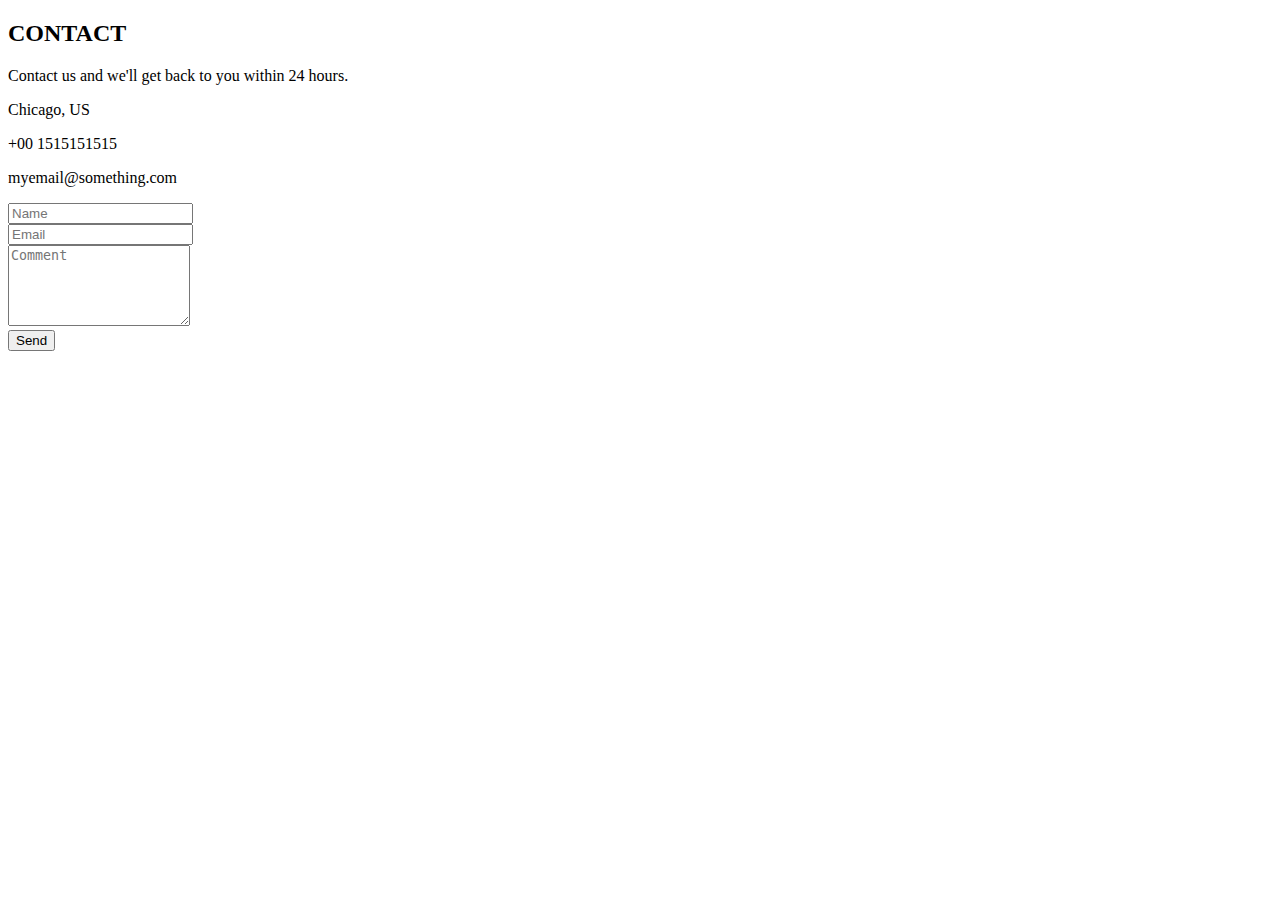
<file: Contact.html>
<!DOCTYPE html>
<html lang="en">
<head>
    <meta charset="UTF-8">
    <title>Title</title>
</head>
<body>



<!--Contact page-->
<div class="container-fluid bg-grey">
    <h2 class="text-center">CONTACT</h2>
    <p>Contact us and we'll get back to you within 24 hours.</p>
    <div class="row">
        <div class="col-sm-5">
            <p><span class="glyphicon glyphicon-map-marker"></span> Chicago, US</p>
            <p><span class="glyphicon glyphicon-phone"></span> +00 1515151515</p>
            <p><span class="glyphicon glyphicon-envelope"></span> myemail@something.com</p>
        </div>
        <div class="col-sm-7">
            <div class="row">
                <div class="col-sm-6 form-group">
                    <input class="form-control" id="name" name="name" placeholder="Name" type="text" required>
                </div>
                <div class="col-sm-6 form-group">
                    <input class="form-control" id="email" name="email" placeholder="Email" type="email" required>
                </div>
            </div>
            <textarea class="form-control" id="comments" name="comments" placeholder="Comment" rows="5"></textarea><br>
            <div class="row">
                <div class="col-sm-12 form-group">
                    <button class="btn btn-default pull-right" type="submit">Send</button>
                </div>
            </div>
        </div>
    </div>
</div>


</body>
</html>
</file>
